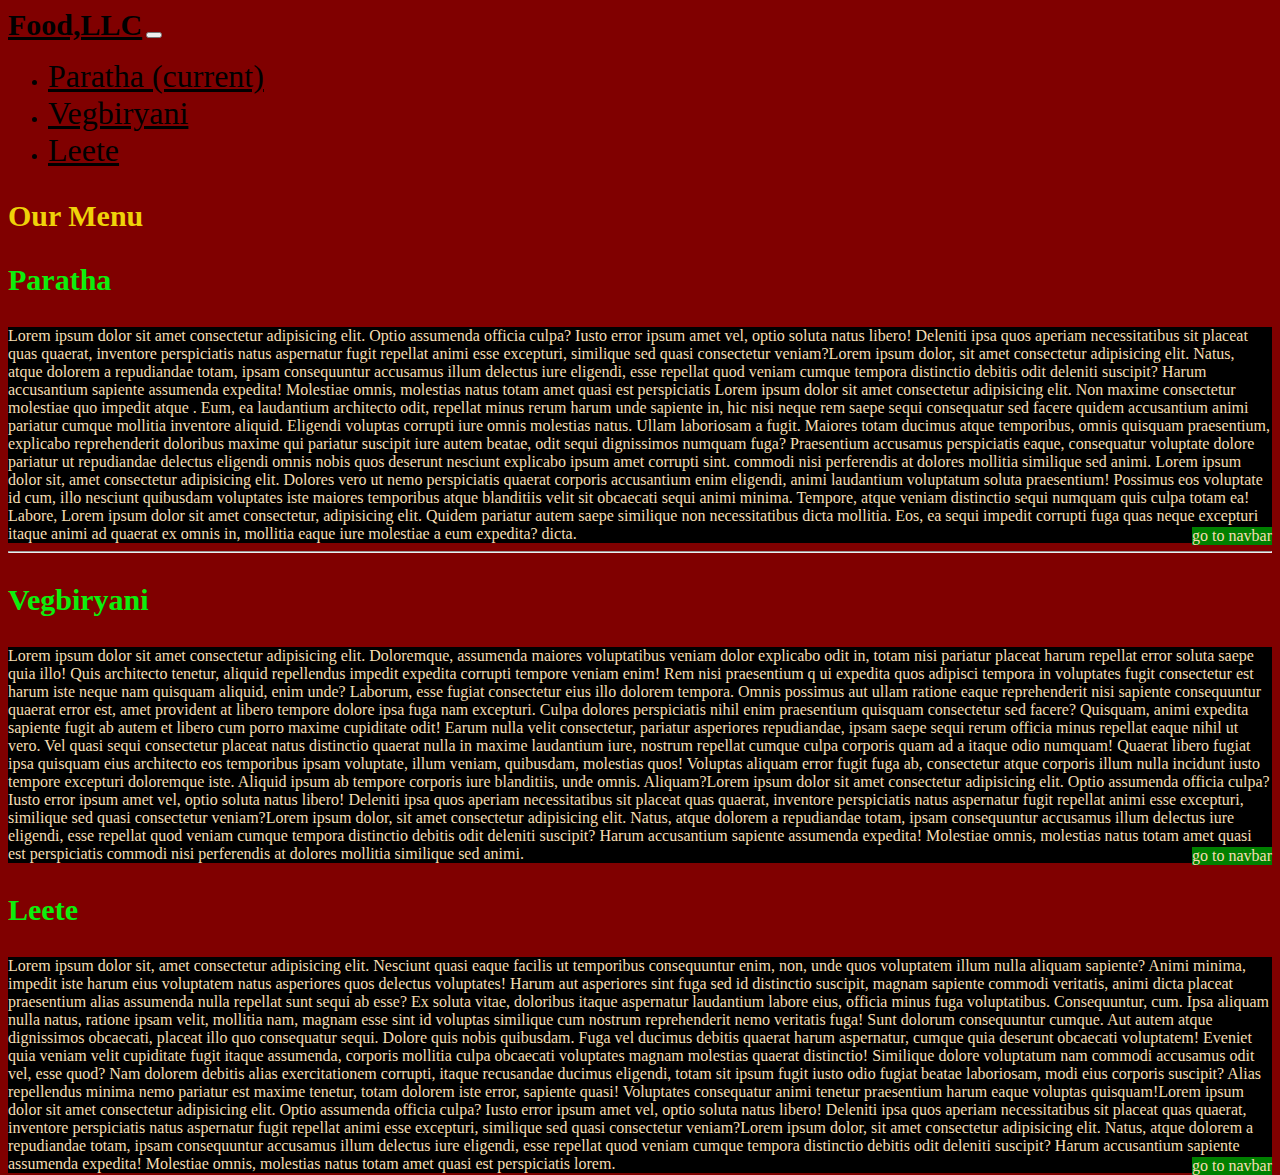
<file: index.html>
<!doctype html>
<html lang="en">
  <head>
    <!-- Required meta tags -->
    <meta charset="utf-8">
    <meta name="viewport" content="width=device-width, initial-scale=1, shrink-to-fit=no">

    <!-- Bootstrap CSS -->
    <link rel="stylesheet" href="https://stackpath.bootstrapcdn.com/bootstrap/4.5.0/css/bootstrap.min.css" integrity="sha384-9aIt2nRpC12Uk9gS9baDl411NQApFmC26EwAOH8WgZl5MYYxFfc+NcPb1dKGj7Sk" crossorigin="anonymous">
    <link rel="stylesheet" href="style.css">
    <title>Responsive Website</title>
  </head>
  <body>
    <nav class="navbar navbar-expand-lg navbar-light bg-light">
        <a class="navbar-brand" href="#">Food,LLC</a>
        <button class="navbar-toggler" type="button" data-toggle="collapse" data-target="#navbarSupportedContent" aria-controls="navbarSupportedContent" aria-expanded="false" aria-label="Toggle navigation"> 
           <span class="navbar-toggler-icon"></span>
        </button>
      
        <div class="collapse navbar-collapse" id="navbarSupportedContent">
          <ul class="navbar-nav mr-auto">
            <li class="nav-item active">
              <a class="nav-link" href="#Paratha">Paratha <span class="sr-only">(current)</span></a>
            </li>
            <li class="nav-item">
              <a class="nav-link" href="#Vegbiryani">Vegbiryani</a>
            </li>
            
            <li class="nav-item">
              <a class="nav-link" href="#leete">Leete</a>
            </li>
          </ul>
         
        </div>
      </nav>
      <p class="text-center decoration">Our Menu</p>
      <div class="container-fluid">
           <div class="row">
        <div class="col-md-4 col-sm-6">
            <a id="Paratha">
            <h3 class="text-center decoration headingdecoration">Paratha</h3>
            <div class="text-center content">
                <a href="#top"><p class="positioning">go to navbar</p></a>
             Lorem ipsum dolor sit amet consectetur adipisicing elit.
              Optio assumenda officia culpa? Iusto error ipsum amet vel, optio soluta natus libero!
               Deleniti ipsa quos aperiam necessitatibus sit placeat quas quaerat,
              inventore perspiciatis natus aspernatur fugit repellat animi esse excepturi, similique sed quasi consectetur veniam?Lorem ipsum dolor, sit amet consectetur adipisicing elit.
              Natus, atque dolorem a repudiandae totam, ipsam consequuntur accusamus illum delectus
              iure eligendi, esse repellat quod veniam cumque tempora distinctio debitis odit 
              deleniti suscipit? Harum accusantium sapiente assumenda expedita! Molestiae omnis,
               molestias natus totam amet quasi est perspiciatis Lorem ipsum dolor sit
                amet consectetur adipisicing elit. Non maxime consectetur molestiae quo impedit atque
                . Eum, ea laudantium architecto odit, repellat minus rerum harum unde sapiente in, 
                hic nisi neque rem saepe sequi consequatur sed facere quidem accusantium animi pariatur
                 cumque mollitia inventore aliquid. Eligendi voluptas corrupti iure omnis molestias 
                 natus. Ullam laboriosam a fugit. Maiores totam ducimus atque temporibus, omnis 
                 quisquam praesentium, explicabo reprehenderit doloribus maxime qui pariatur suscipit 
                 iure autem beatae, odit sequi dignissimos numquam fuga? Praesentium accusamus 
                 perspiciatis eaque, consequatur voluptate dolore pariatur ut repudiandae delectus
                  eligendi
                omnis nobis quos deserunt nesciunt explicabo ipsum amet corrupti sint.
                 commodi nisi perferendis at dolores mollitia similique sed animi.
                 Lorem ipsum dolor sit, amet consectetur adipisicing elit. Dolores vero ut nemo perspiciatis 
                 quaerat corporis accusantium enim eligendi, animi laudantium voluptatum soluta praesentium! 
                 Possimus eos voluptate id cum, illo nesciunt quibusdam voluptates iste maiores temporibus
                  atque blanditiis velit sit obcaecati sequi animi minima.
                  Tempore, atque veniam distinctio sequi numquam quis culpa totam ea! Labore,
                  Lorem ipsum dolor sit amet consectetur, adipisicing elit. 
                  Quidem pariatur autem saepe similique non necessitatibus dicta mollitia.
                   Eos, ea sequi impedit corrupti fuga quas neque excepturi itaque animi ad quaerat ex 
                   omnis in,
                   mollitia eaque iure molestiae a eum expedita? dicta.</div>
                </a>
          </div>
          <hr class="visible-xs">
        <div class="col-md-4 col-sm-6">
                <a id="Vegbiryani">
            <h3 class="text-center decoration headingdecoration">Vegbiryani</h3>
         <div class="text-center content">
            <a href="#top"><p class="positioning">go to navbar</p></a>
            Lorem ipsum dolor sit amet consectetur adipisicing elit.
              Doloremque, assumenda maiores voluptatibus veniam dolor explicabo odit in, totam nisi 
              pariatur placeat harum repellat error soluta saepe quia illo! Quis architecto tenetur, 
              aliquid repellendus impedit expedita corrupti tempore veniam enim! Rem nisi praesentium q
              ui expedita quos adipisci tempora in voluptates fugit consectetur est harum iste neque nam quisquam aliquid, enim unde? Laborum, esse fugiat consectetur eius illo dolorem tempora. Omnis possimus aut ullam ratione eaque reprehenderit nisi sapiente consequuntur quaerat error est, amet provident at libero tempore dolore ipsa fuga nam excepturi. Culpa dolores perspiciatis nihil enim praesentium quisquam consectetur sed facere? Quisquam, animi expedita sapiente fugit ab autem et libero cum porro maxime cupiditate odit! Earum nulla velit consectetur, pariatur asperiores repudiandae, ipsam saepe sequi rerum officia minus repellat eaque nihil ut vero. Vel quasi sequi consectetur placeat natus distinctio quaerat nulla in maxime laudantium iure, nostrum repellat cumque culpa corporis quam ad a itaque odio numquam! Quaerat libero fugiat ipsa quisquam eius architecto eos temporibus ipsam voluptate, illum veniam, quibusdam, molestias quos! Voluptas aliquam error fugit fuga ab, consectetur atque corporis illum nulla incidunt iusto tempore excepturi doloremque iste.
              Aliquid ipsum ab tempore corporis iure blanditiis, unde omnis. Aliquam?Lorem ipsum dolor sit amet consectetur adipisicing elit.
              Optio assumenda officia culpa? Iusto error ipsum amet vel, optio soluta natus libero!
               Deleniti ipsa quos aperiam necessitatibus sit placeat quas quaerat,
              inventore perspiciatis natus aspernatur fugit repellat animi esse excepturi, similique sed quasi consectetur veniam?Lorem ipsum dolor, sit amet consectetur adipisicing elit.
              Natus, atque dolorem a repudiandae totam, ipsam consequuntur accusamus illum delectus
              iure eligendi, esse repellat quod veniam cumque tempora distinctio debitis odit 
              deleniti suscipit? Harum accusantium sapiente assumenda expedita! Molestiae omnis,
               molestias natus totam amet quasi est perspiciatis
                 commodi nisi perferendis at dolores mollitia similique sed animi.</div>
           
                </a>
                </div>
            <div class="col-md-4 col-sm-12 thirdcontiner">
              <a id="leete">
                <h3 class="text-center decoration headingdecoration">Leete</h3>
         <div class="text-center content">
            <a href="#top"><p class="positioning">go to navbar</p></a>
            Lorem ipsum dolor sit, amet consectetur adipisicing elit. 
             Nesciunt quasi eaque facilis ut temporibus consequuntur enim, non, unde quos voluptatem
              illum nulla aliquam sapiente? Animi minima, impedit iste harum eius voluptatem natus
               asperiores quos delectus voluptates! Harum aut asperiores sint fuga sed id distinctio 
               suscipit, magnam sapiente commodi veritatis, animi dicta placeat praesentium alias 
               assumenda nulla repellat sunt sequi ab esse? Ex soluta vitae, doloribus itaque aspernatur
                laudantium labore eius, officia minus fuga voluptatibus. Consequuntur, cum. Ipsa aliquam
                 nulla natus, ratione ipsam velit, mollitia nam, magnam esse sint id voluptas similique 
                 cum nostrum reprehenderit nemo veritatis fuga! Sunt dolorum consequuntur cumque. Aut 
                 autem atque dignissimos obcaecati, placeat illo quo consequatur sequi. Dolore quis nobis
                  quibusdam. Fuga vel ducimus debitis quaerat harum aspernatur, cumque quia deserunt obcaecati voluptatem! 
                  Eveniet quia veniam velit cupiditate fugit itaque assumenda, corporis mollitia culpa obcaecati voluptates magnam molestias quaerat distinctio! Similique dolore voluptatum nam commodi accusamus odit vel, esse quod? Nam dolorem debitis alias exercitationem corrupti, itaque recusandae ducimus eligendi, totam sit ipsum fugit iusto odio fugiat beatae laboriosam, modi eius corporis suscipit? Alias repellendus minima nemo pariatur est maxime tenetur, totam dolorem iste error, sapiente quasi! Voluptates 
             consequatur animi tenetur praesentium harum eaque voluptas quisquam!Lorem ipsum dolor sit amet consectetur adipisicing elit.
              Optio assumenda officia culpa? Iusto error ipsum amet vel, optio soluta natus libero!
               Deleniti ipsa quos aperiam necessitatibus sit placeat quas quaerat,
              inventore perspiciatis natus aspernatur fugit repellat animi esse excepturi, similique sed quasi consectetur veniam?Lorem ipsum dolor, sit amet consectetur adipisicing elit.
              Natus, atque dolorem a repudiandae totam, ipsam consequuntur accusamus illum delectus
              iure eligendi, esse repellat quod veniam cumque tempora distinctio debitis odit 
              deleniti suscipit? Harum accusantium sapiente assumenda expedita! Molestiae omnis,
               molestias natus totam amet quasi est perspiciatis
                 lorem.</div>
                </a>
        </div>

    </div>
</div>
    <!-- jQuery first, then Popper.js, then Bootstrap JS -->
    <script src="https://code.jquery.com/jquery-3.5.1.slim.min.js" integrity="sha384-DfXdz2htPH0lsSSs5nCTpuj/zy4C+OGpamoFVy38MVBnE+IbbVYUew+OrCXaRkfj" crossorigin="anonymous"></script>
    <script src="https://cdn.jsdelivr.net/npm/popper.js@1.16.0/dist/umd/popper.min.js" integrity="sha384-Q6E9RHvbIyZFJoft+2mJbHaEWldlvI9IOYy5n3zV9zzTtmI3UksdQRVvoxMfooAo" crossorigin="anonymous"></script>
    <script src="https://stackpath.bootstrapcdn.com/bootstrap/4.5.0/js/bootstrap.min.js" integrity="sha384-OgVRvuATP1z7JjHLkuOU7Xw704+h835Lr+6QL9UvYjZE3Ipu6Tp75j7Bh/kR0JKI" crossorigin="anonymous"></script>
  </body>
</html>
</file>
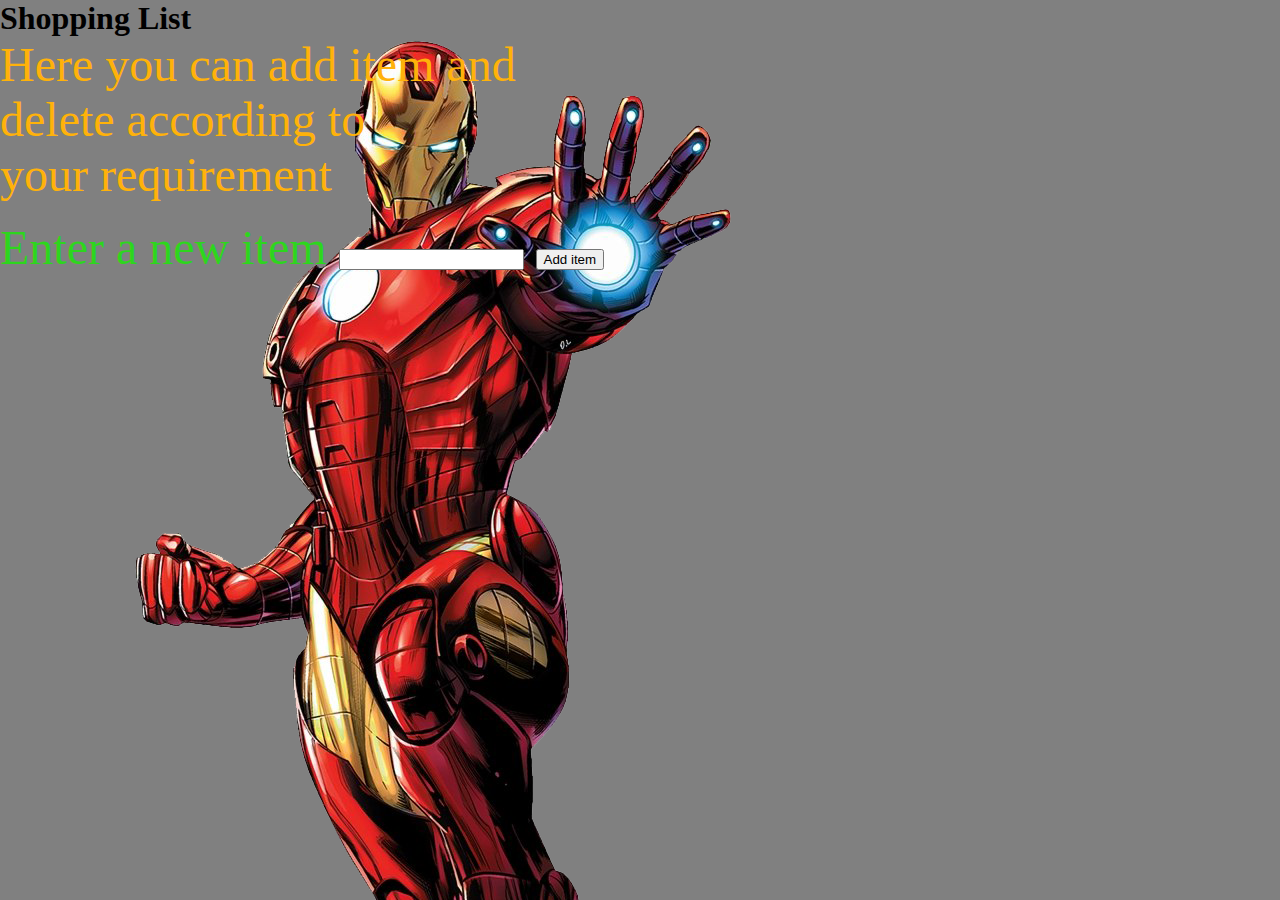
<file: simple/index.html>
<!DOCTYPE html>
<html lang="en">
<head>
    <meta charset="UTF-8">
    <!-- <meta name="viewport" content="width=device-width, initial-scale=2.0, user-scalable=no"> -->
    <title>Shopping List</title>
    <link rel="stylesheet" href="style.css">
</head>
<body>
    <div>
   <h1> Shopping List</h1>
   <p>Here you can add item and 
       <br>
       delete according to<br>
        your requirement</p>
   <br>
   <p id="item_id"> Enter a new item
       <input for="item" type="text" name="item"id="inputcontent">
   <button>Add item</button>
   </p>    
   <ul> 

   </ul>
</div>
    <script src="script.js"></script>
</body>
</html>
</file>
<file: style.css>
body{
/* color:#ffa; */
background-color: maroon;
height: 1000px;
}
.navbar-light .navbar-brand{
     color:black;
     font-size: -webkit-xxx-large;
    font-weight: bold;
}
.nav-link{
     color:pink;
     font-size:8vw;
     margin:auto;
}
.navbar-light .navbar-nav .active>.nav-link,
 .navbar-light .navbar-nav .nav-link{
    text-align: center;
    color:black;
    font-size: 32px;
}
/* Decoration of Menu Bar*/
 .decoration{
      color:#efd209;
    font-size:4vw;
    font-weight: bold;
 }
 /* Decorating The p tag */
.content{
      /* width:90%; */
      background-color: black;
      color:wheat;
      margin:auto;
      position: relative;
 }
 /* Decorating the Heading */
 .headingdecoration{
      color:rgb(13, 238, 13);
 }
/* **************Positioning the Goto mainmanu bar**************** */

.positioning{
     position: absolute;
     right:0;
      bottom:-18px;
      background-color: green;
      color:wheat;
}
 /* for Destop screen */
 @media (min-width: 768px){

    .navbar-light .navbar-brand,.decoration{
         font-size:30px;
    }
    .navbar-light .navbar-toggler-icon {
     background-image: none;
 }
.navbar-expand-lg .navbar-nav .nav-link .navbar-toggler-icon {
    display: none;
}
 }
 @media (max-width:767px){
  .decoration{
    font-size: 5vw;
    margin:18px 0 8px 0px;
}
 }
</file>
<file: simple/style.css>
* {
    margin: 0;

  }

  div {
    box-sizing: border-box;
    background-image: url(Marvel-Transparent.png);
    background-color:gray;
    background-repeat: no-repeat;
  }
 p{
     color:rgb(255, 178, 10);
     font-size:3em;
 }
 #item_id{
     color:rgb(45, 214, 29);
 }

 li{
     margin:10px;
 }
 li button{
     font-size: 10px;
     margin-left: 10px;
     background-color: red;
 }
</file>
